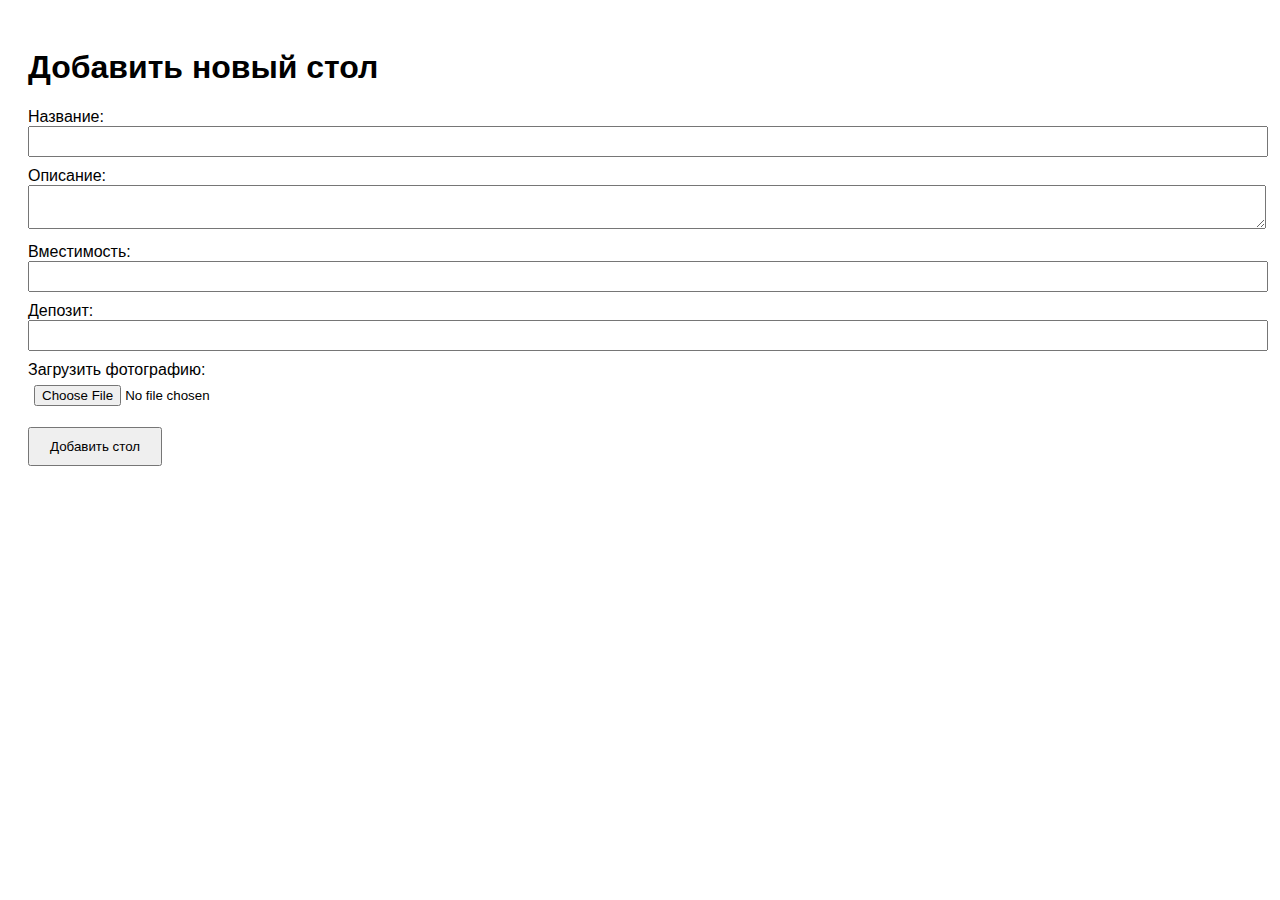
<file: app/templates/add_table.html>
<!DOCTYPE html>
<html lang="en">
<head>
    <meta charset="UTF-8">
    <title>Добавить стол</title>
    <style>
        body { font-family: Arial; padding: 20px; }
        label { display: block; margin-top: 10px; }
        input, textarea { width: 100%; padding: 6px; }
        button { margin-top: 15px; padding: 10px 20px; }
    </style>
</head>
<body>
    <h1>Добавить новый стол</h1>
    <form method="POST" enctype="multipart/form-data">
        <label for="name">Название:</label>
        <input type="text" name="name" required><br>
    
        <label for="description">Описание:</label>
        <textarea name="description"></textarea><br>
    
        <label for="capacity">Вместимость:</label>
        <input type="number" name="capacity" min="1" required><br>
    
        <label for="deposit">Депозит:</label>
        <input type="number" step="0.01" name="deposit"><br>
    
        <label for="photo">Загрузить фотографию:</label>
        <input type="file" name="photo"><br>
    
        <button type="submit">Добавить стол</button>
    </form>
    
</body>
</html>
</file>
